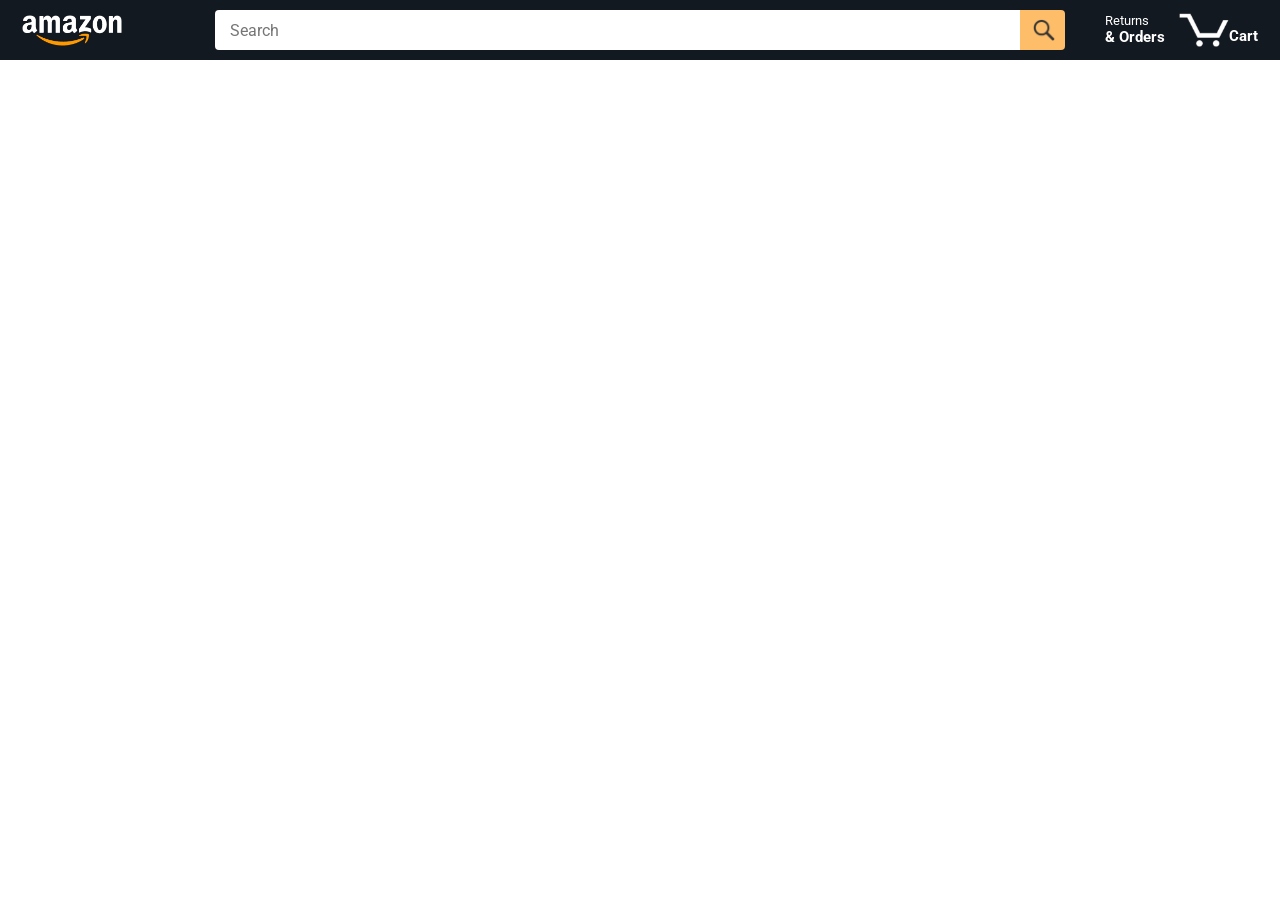
<file: index.html>
<!DOCTYPE html>
<html>
  <head>
    <title>Amazon Project</title>

    <!-- This code is needed for responsive design to work.
      (Responsive design = make the website look good on
      smaller screen sizes like a phone or a tablet). -->
    <meta name="viewport" content="width=device-width, initial-scale=1">

    <!-- Load a font called Roboto from Google Fonts. -->
    <link rel="preconnect" href="https://fonts.googleapis.com">
    <link rel="preconnect" href="https://fonts.gstatic.com" crossorigin>
    <link href="https://fonts.googleapis.com/css2?family=Roboto:wght@400;500;700&display=swap" rel="stylesheet">

    <!-- Here are the CSS files for this page. -->
    <link rel="stylesheet" href="styles/shared/general.css">
    <link rel="stylesheet" href="styles/shared/amazon-header.css">
    <link rel="stylesheet" href="styles/pages/amazon.css">
  </head>
  <body>
    <div class="amazon-header">
      <div class="amazon-header-left-section">
        <a href="index.html" class="header-link">
          <img class="amazon-logo"
            src="images/amazon-logo-white.png">
          <img class="amazon-mobile-logo"
            src="images/amazon-mobile-logo-white.png">
        </a>
      </div>

      <div class="amazon-header-middle-section">
        <input class="search-bar" type="text" placeholder="Search">

        <button class="search-button">
          <img class="search-icon" src="images/icons/search-icon.png">
        </button>
      </div>

      <div class="amazon-header-right-section">
        <a class="orders-link header-link" href="orders.html">
          <span class="returns-text">Returns</span>
          <span class="orders-text">& Orders</span>
        </a>

        <a class="cart-link header-link" href="checkout.html">
          <img class="cart-icon" src="images/icons/cart-icon.png">
          <div class="cart-quantity js-cartQuantity"></div>
          <div class="cart-text">Cart</div>
        </a>
      </div>
    </div>
    
    <div class="main">
      <div class="products-grid js-productsGrid">
        <!-- <div class="product-container">
          <div class="product-image-container">
            <img class="product-image"
              src="images/products/athletic-cotton-socks-6-pairs.jpg">
          </div>

          <div class="product-name limit-text-to-2-lines">
            Black and Gray Athletic Cotton Socks - 6 Pairs
          </div>

          <div class="product-rating-container">
            <img class="product-rating-stars"
              src="images/ratings/rating-45.png">
            <div class="product-rating-count link-primary">
              87
            </div>
          </div>

          <div class="product-price">
            $10.90
          </div>

          <div class="product-quantity-container">
            <select>
              <option selected value="1">1</option>
              <option value="2">2</option>
              <option value="3">3</option>
              <option value="4">4</option>
              <option value="5">5</option>
              <option value="6">6</option>
              <option value="7">7</option>
              <option value="8">8</option>
              <option value="9">9</option>
              <option value="10">10</option>
            </select>
          </div>

          <div class="product-spacer"></div>

          <div class="added-to-cart">
            <img src="images/icons/checkmark.png">
            Added
          </div>

          <button class="add-to-cart-button button-primary">
            Add to Cart
          </button>
        </div>

        <div class="product-container">
          <div class="product-image-container">
            <img class="product-image"
              src="images/products/intermediate-composite-basketball.jpg">
          </div>

          <div class="product-name limit-text-to-2-lines">
            Intermediate Size Basketball
          </div>

          <div class="product-rating-container">
            <img class="product-rating-stars"
              src="images/ratings/rating-40.png">
            <div class="product-rating-count link-primary">
              127
            </div>
          </div>

          <div class="product-price">
            $20.95
          </div>

          <div class="product-quantity-container">
            <select>
              <option selected value="1">1</option>
              <option value="2">2</option>
              <option value="3">3</option>
              <option value="4">4</option>
              <option value="5">5</option>
              <option value="6">6</option>
              <option value="7">7</option>
              <option value="8">8</option>
              <option value="9">9</option>
              <option value="10">10</option>
            </select>
          </div>

          <div class="product-spacer"></div>

          <div class="added-to-cart">
            <img src="images/icons/checkmark.png">
            Added
          </div>

          <button class="add-to-cart-button button-primary">
            Add to Cart
          </button>
        </div>

        <div class="product-container">
          <div class="product-image-container">
            <img class="product-image"
              src="images/products/adults-plain-cotton-tshirt-2-pack-teal.jpg">
          </div>

          <div class="product-name limit-text-to-2-lines">
            Adults Plain Cotton T-Shirt - 2 Pack
          </div>

          <div class="product-rating-container">
            <img class="product-rating-stars"
              src="images/ratings/rating-45.png">
            <div class="product-rating-count link-primary">
              56
            </div>
          </div>

          <div class="product-price">
            $7.99
          </div>

          <div class="product-quantity-container">
            <select>
              <option selected value="1">1</option>
              <option value="2">2</option>
              <option value="3">3</option>
              <option value="4">4</option>
              <option value="5">5</option>
              <option value="6">6</option>
              <option value="7">7</option>
              <option value="8">8</option>
              <option value="9">9</option>
              <option value="10">10</option>
            </select>
          </div>

          <div class="product-spacer"></div>

          <div class="added-to-cart">
            <img src="images/icons/checkmark.png">
            Added
          </div>

          <button class="add-to-cart-button button-primary">
            Add to Cart
          </button>
        </div> -->
      </div>
    </div>

    <script type="module" src="scripts/amazon.js"></script>
  </body>
</html>
</file>
<file: styles/shared/general.css>
body {
  font-family: Roboto, Arial;
  color: rgb(33, 33, 33);
  /* The <body> element has a default margin of 8px
     on all sides. This removes the default margins. */
  margin: 0;
}

/* <p> elements have a default margin on the top
   and bottom. This removes the default margins. */
p {
  margin: 0;
}

button {
  cursor: pointer;
}

select {
  cursor: pointer;
}

input, select, button {
  font-family: Roboto, Arial;
}

.button-primary {
  color: rgb(33, 33, 33);
  background-color: rgb(255, 216, 20);
  border: 1px solid rgb(252, 210, 0);
  border-radius: 8px;
  cursor: pointer;
  box-shadow: 0 2px 5px rgba(213, 217, 217, 0.5);
}

.button-primary:hover {
  background-color: rgb(247, 202, 0);
  border: 1px solid rgb(242, 194, 0);
}

.button-primary:active {
  background: rgb(255, 216, 20);
  border-color: rgb(252, 210, 0);
  box-shadow: none;
}

.button-secondary {
  color: rgb(33, 33, 33);
  background: white;
  border: 1px solid rgb(213, 217, 217);
  border-radius: 8px;
  cursor: pointer;
  box-shadow: 0 2px 5px rgba(213, 217, 217, 0.5);
}

.button-secondary:hover {
  background-color: rgb(247, 250, 250);
}

.button-secondary:active {
  background-color: rgb(237, 253, 255);
  box-shadow: none;
}

/* These styles will limit text to 2 lines. Anything
   beyond 2 lines will be replaced with "..."
   You can find this code by using an A.I. tool or by
   searching in Google.
   https://css-tricks.com/almanac/properties/l/line-clamp/ */
.limit-text-to-2-lines {
  display: -webkit-box;
  -webkit-line-clamp: 2;
  -webkit-box-orient: vertical;
  overflow: hidden;
}

.link-primary {
  color: rgb(1, 124, 182);
  cursor: pointer;
}

.link-primary:hover {
  color: rgb(196, 80, 0);
}

/* Styles for dropdown selectors. */
select {
  color: rgb(33, 33, 33);
  background-color: rgb(240, 240, 240);
  border: 1px solid rgb(213, 217, 217);
  border-radius: 8px;
  padding: 3px 5px;
  font-size: 15px;
  cursor: pointer;
  box-shadow: 0 2px 5px rgba(213, 217, 217, 0.5);
}

select:focus,
input:focus {
  outline: 2px solid rgb(255, 153, 0);
}
</file>
<file: styles/shared/amazon-header.css>
.amazon-header {
  background-color: rgb(19, 25, 33);
  color: white;
  padding-left: 15px;
  padding-right: 15px;

  display: flex;
  align-items: center;
  justify-content: space-between;

  position: fixed;
  top: 0;
  left: 0;
  right: 0;
  height: 60px;
}

.amazon-header-left-section {
  width: 180px;
}

@media (max-width: 800px) {
  .amazon-header-left-section {
    width: unset;
  }
}

.header-link {
  display: inline-block;
  padding: 6px;
  border-radius: 2px;
  cursor: pointer;
  text-decoration: none;
  border: 1px solid rgba(0, 0, 0, 0);
}

.header-link:hover {
  border: 1px solid white;
}

.amazon-logo {
  width: 100px;
  margin-top: 5px;
}

.amazon-mobile-logo {
  display: none;
}

@media (max-width: 575px) {
  .amazon-logo {
    display: none;
  }

  .amazon-mobile-logo {
    display: block;
    height: 35px;
    margin-top: 5px;
  }
}

.amazon-header-middle-section {
  flex: 1;
  max-width: 850px;
  margin-left: 10px;
  margin-right: 10px;
  display: flex;
}

.search-bar {
  flex: 1;
  width: 0;
  font-size: 16px;
  height: 38px;
  padding-left: 15px;
  border: none;
  border-top-left-radius: 4px;
  border-bottom-left-radius: 4px;
  border-top-right-radius: 0;
  border-bottom-right-radius: 0;
}

.search-button {
  background-color: rgb(254, 189, 105);
  border: none;
  width: 45px;
  height: 40px;
  border-top-right-radius: 4px;
  border-bottom-right-radius: 4px;
  flex-shrink: 0;
}

.search-icon {
  height: 22px;
  margin-left: 2px;
  margin-top: 3px;
}

.amazon-header-right-section {
  width: 180px;
  flex-shrink: 0;
  display: flex;
  justify-content: end;
}

.orders-link {
  color: white;
}

.returns-text {
  display: block;
  font-size: 13px;
}

.orders-text {
  display: block;
  font-size: 15px;
  font-weight: 700;
}

.cart-link {
  color: white;
  display: flex;
  align-items: center;
  position: relative;
}

.cart-icon {
  width: 50px;
}

.cart-text {
  margin-top: 12px;
  font-size: 15px;
  font-weight: 700;
}

.cart-quantity {
  color: rgb(240, 136, 4);
  font-size: 16px;
  font-weight: 700;

  position: absolute;
  top: 4px;
  left: 22px;
  
  width: 26px;
  text-align: center;
}
</file>
<file: styles/pages/amazon.css>
.main {
  margin-top: 60px;
}

.products-grid {
  display: grid;

  /* - In CSS Grid, 1fr means a column will take up the
       remaining space in the grid.
     - If we write 1fr 1fr ... 1fr; 8 times, this will
       divide the grid into 8 columns, each taking up an
       equal amount of the space.
     - repeat(8, 1fr); is a shortcut for repeating "1fr"
       8 times (instead of typing out "1fr" 8 times).
       repeat(...) is a special property that works with
       display: grid; */
  grid-template-columns: repeat(8, 1fr);
}

/* @media is used to create responsive design (making the
   website look good on any screen size). This @media
   means when the screen width is 2000px or less, we
   will divide the grid into 7 columns instead of 8. */
@media (max-width: 2000px) {
  .products-grid {
    grid-template-columns: repeat(7, 1fr);
  }
}

/* This @media means when the screen width is 1600px or
   less, we will divide the grid into 6 columns. */
@media (max-width: 1600px) {
  .products-grid {
    grid-template-columns: repeat(6, 1fr);
  }
}

@media (max-width: 1300px) {
  .products-grid {
    grid-template-columns: repeat(5, 1fr);
  }
}

@media (max-width: 1000px) {
  .products-grid {
    grid-template-columns: repeat(4, 1fr);
  }
}

@media (max-width: 800px) {
  .products-grid {
    grid-template-columns: repeat(3, 1fr);
  }
}

@media (max-width: 575px) {
  .products-grid {
    grid-template-columns: repeat(2, 1fr);
  }
}

@media (max-width: 450px) {
  .products-grid {
    grid-template-columns: 1fr;
  }
}

.product-container {
  padding-top: 40px;
  padding-bottom: 25px;
  padding-left: 25px;
  padding-right: 25px;

  border-right: 1px solid rgb(231, 231, 231);
  border-bottom: 1px solid rgb(231, 231, 231);

  display: flex;
  flex-direction: column;
}

.product-image-container {
  display: flex;
  justify-content: center;
  align-items: center;

  height: 180px;
  margin-bottom: 20px;
}

.product-image {
  /* Images will overflow their container by default. To
    prevent this, we set max-width and max-height to 100%
    so they stay inside their container. */
  max-width: 100%;
  max-height: 100%;
}

.product-name {
  height: 40px;
  margin-bottom: 5px;
}

.product-rating-container {
  display: flex;
  align-items: center;
  margin-bottom: 10px;
}

.product-rating-stars {
  width: 100px;
  margin-right: 6px;
}

.product-rating-count {
  color: rgb(1, 124, 182);
  cursor: pointer;
  margin-top: 3px;
}

.product-price {
  font-weight: 700;
  margin-bottom: 10px;
}

.product-quantity-container {
  margin-bottom: 17px;
}

.product-spacer {
  flex: 1;
}

.added-to-cart {
  color: rgb(6, 125, 98);
  font-size: 16px;

  display: flex;
  align-items: center;
  margin-bottom: 8px;

  /* At first, the "Added to cart" message will
     be invisible. Use JavaScript to change the
     opacity and make it visible. */
  opacity: 0;
}

.added-to-cart img {
  height: 20px;
  margin-right: 5px;
}

.added-to-cart-visible {
  opacity: 1;
}

.add-to-cart-button {
  width: 100%;
  padding: 8px;
  border-radius: 50px;
}
</file>
